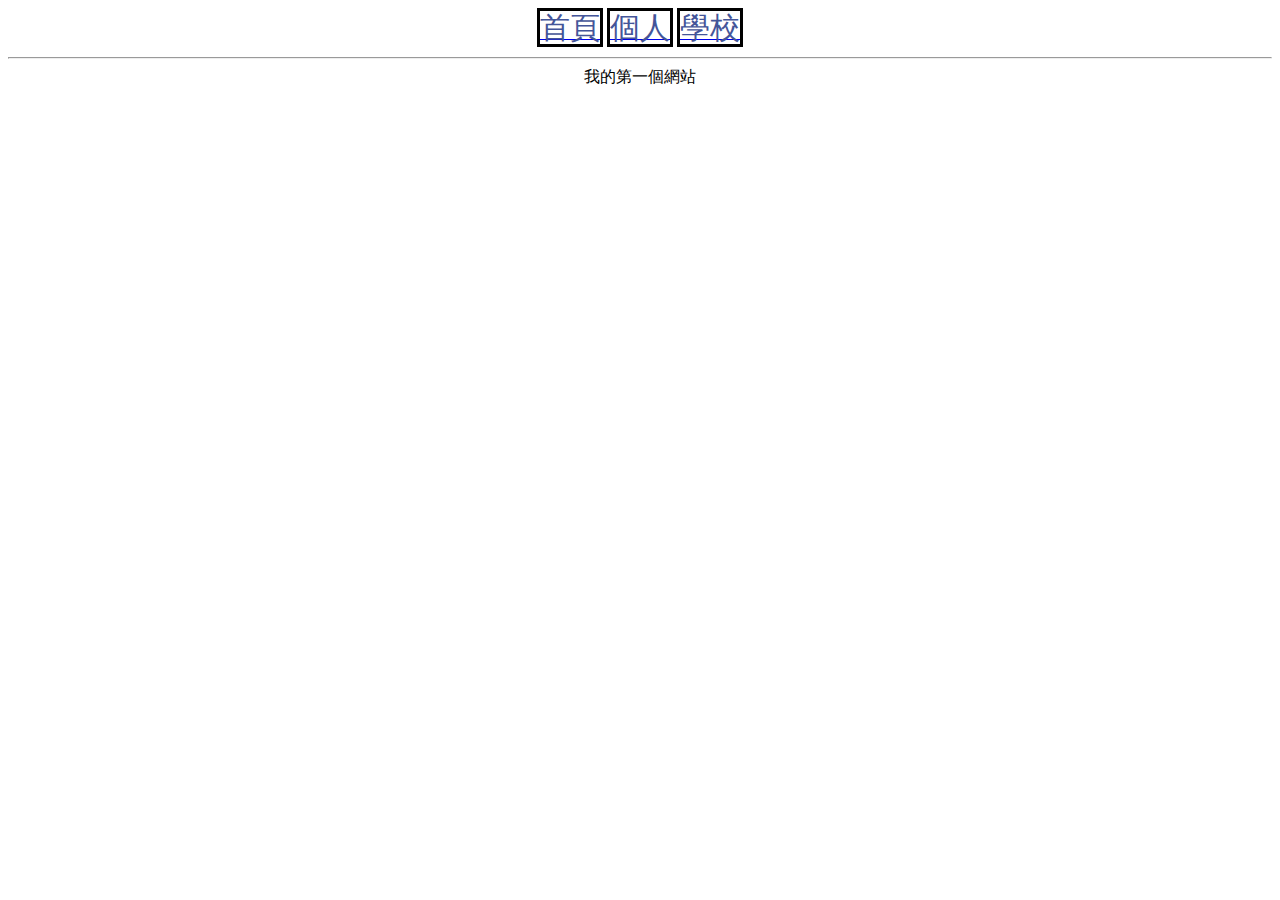
<file: index.html>
<!DOCTYPE html>
<html>
 <head>
  <meta charset="UTF-8">
  <title>我的網站</title>
  <link rel="stylesheet" href="./style.css">
 </head>
 <body>
  <a href="index.html"><div class="btn">首頁</div></a>
  <a href="person.html"><div class="btn">個人</div></a>
  <a href="http://www.ncyu.edu.tw"><div class="btn">學校</div></a>
  <hr>
  <hl>我的第一個網站</hl>
 </body>
</html>
</file>
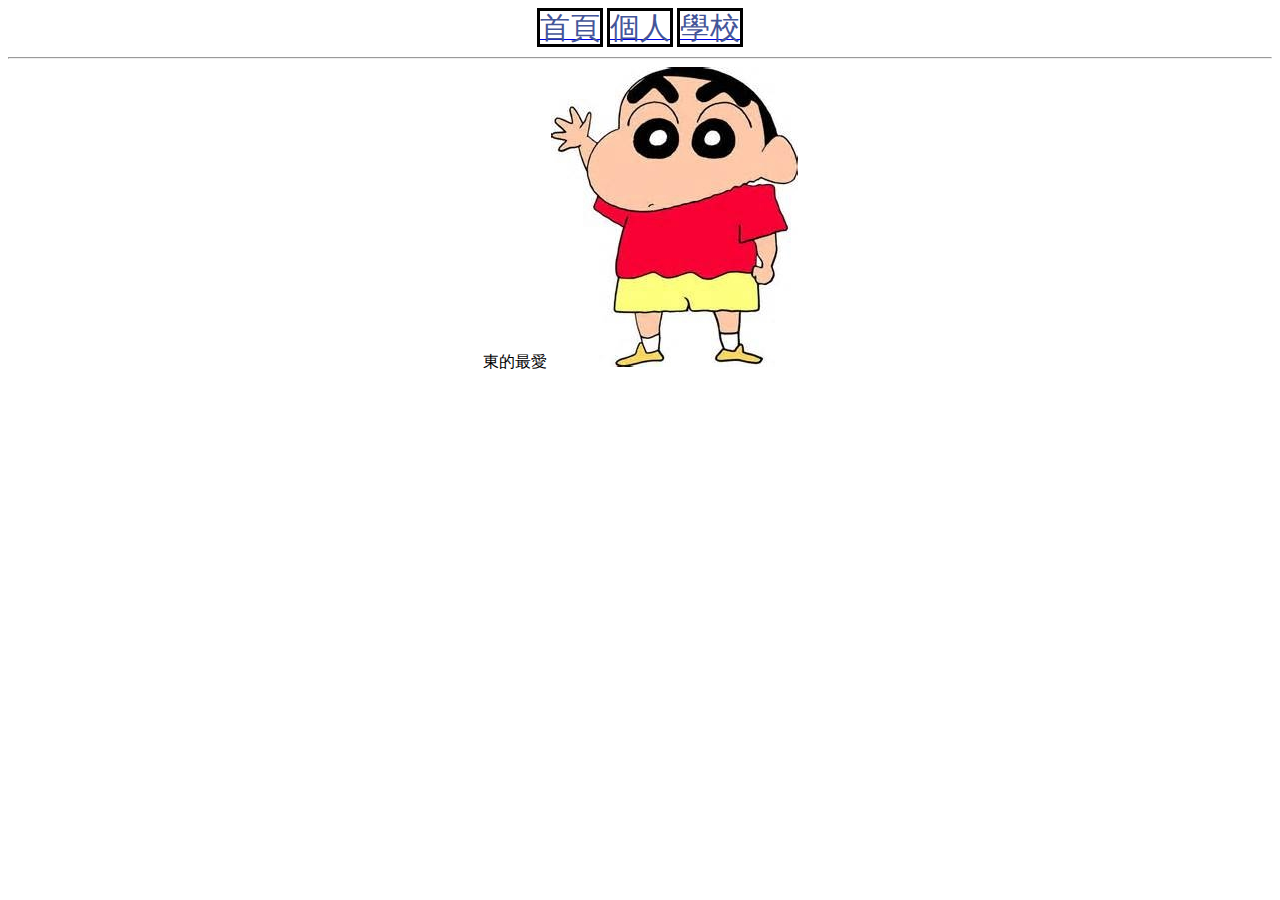
<file: person.html>
<!DOCTYPE html>
<html>
 <head>
  <meta charset="UTF-8">
  <title>我的網站</title>
  <link rel="stylesheet" href="./style.css">
 </head>
 <body>
  <a href="index.html"><div class="btn">首頁</div></a>
  <a href="person.html"><div class="btn">個人</div></a>
  <a href="http://www.ncyu.edu.tw"><div class="btn">學校</div></a>
  <hr>
  <hl>東的最愛</hl>
  <img src="./img/12.jpg"alt="東的最愛"=:"150"height="150">
 </body>
</html>
</file>
<file: style.css>
body{
   text-align:center;
}
.btn{
  border:solid 3px black;
  width:100px;
  height:100px;
  display:inline;
  font-size:30px;
  color:#445599;
  backgroumd-color:#9fffff;
}
</file>
